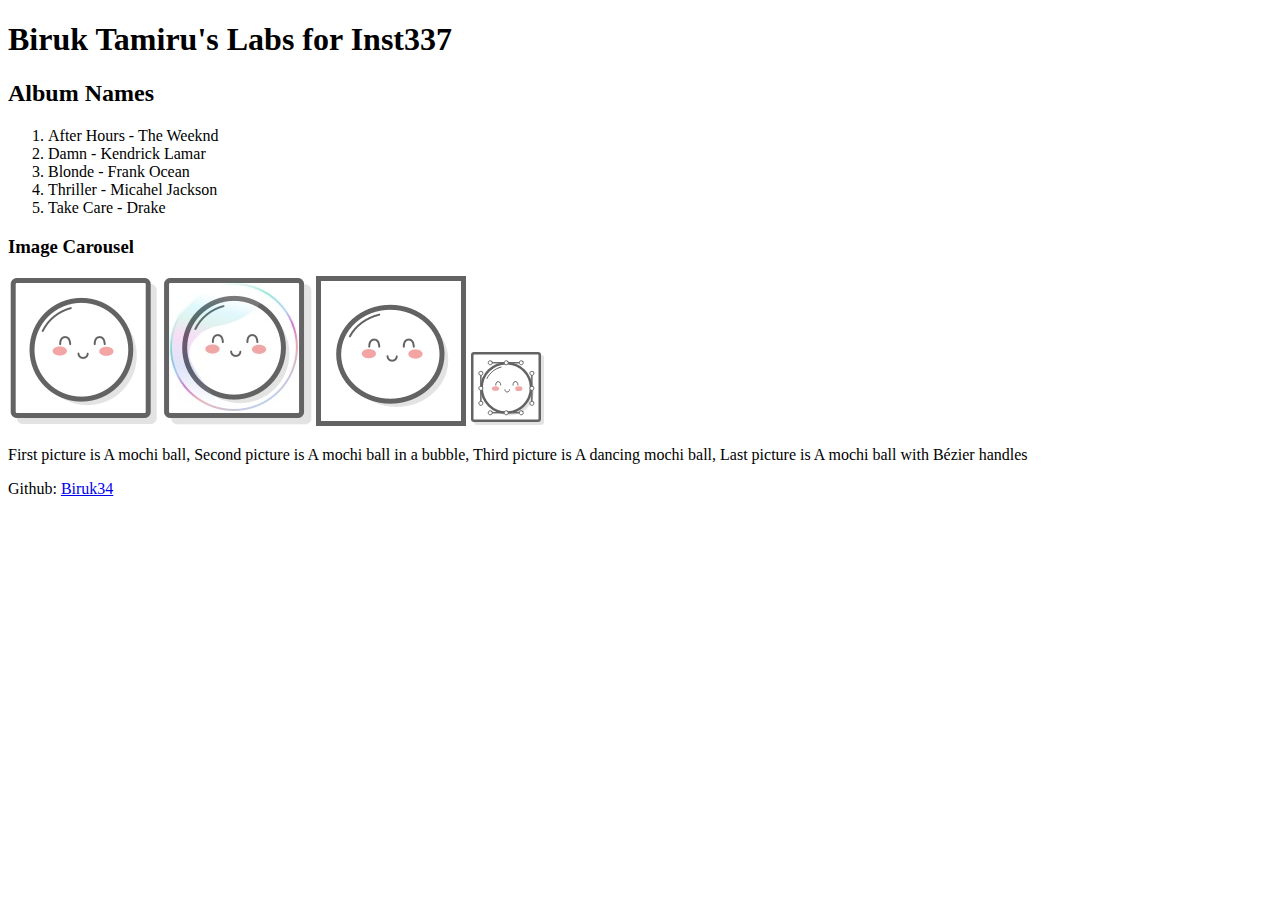
<file: client/lab_1/index.html>
<!DOCTYPE html>
<html>
  <head>
    <title> Biruk Tamiru's Labs for Inst337</title>
  </head>
  <body>
    <h1>Biruk Tamiru's Labs for Inst337</h1>
    <h2>Album Names</h2>
    <ol>
      <li>After Hours - The Weeknd</li>
      <li>Damn - Kendrick Lamar</li>
      <li>Blonde - Frank Ocean </li>
      <li>Thriller - Micahel Jackson </li>
      <li>Take Care - Drake </li>
  </ol>
  <h3>Image Carousel </h3>
  <img src = 'images/mochi.png'>
  <img src = 'images/mochi.jpg'>
  <img src = 'images/mochi.gif'>
  <img src = 'images/mochi.svg'>
  <p>
    <a>First picture is A mochi ball, Second picture is A mochi ball in a bubble, Third picture is A dancing mochi ball, Last picture is A mochi ball with Bézier handles</a>
    <p>
  <footer> 
    Github: <a href="https://github.com/Biruk34"> Biruk34</a>
  </footer>
  </body>
</html>
</file>
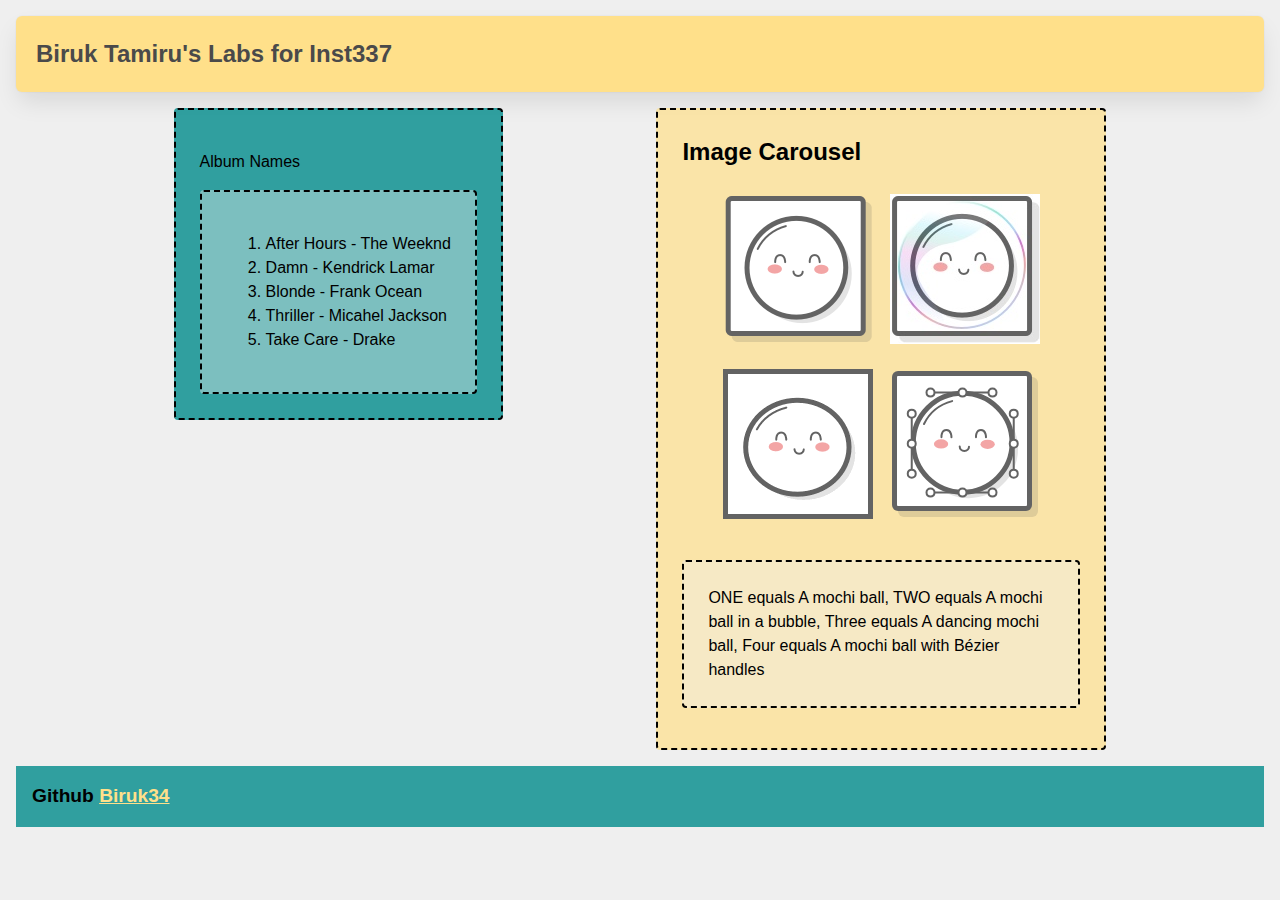
<file: client/lab_2/index.html>
<!DOCTYPE html>
<html>
  <head>
    <title> Biruk Tamiru's Labs for Inst337</title>
    <link rel="stylesheet" href="style.css">
  </head>
  <body>
    <div class="wrapper">
      <div class = "header">
    <h1>Biruk Tamiru's Labs for Inst337</h1>
    <div>
    <header>
      <div class="container"><div>
        <div class = "left_section box">
    <p>
      Album Names
    </p>
        </h2>
        <div class="box">
    <ol>
      <li>After Hours - The Weeknd</li>
      <li>Damn - Kendrick Lamar</li>
      <li>Blonde - Frank Ocean </li>
      <li>Thriller - Micahel Jackson </li>
      <li>Take Care - Drake </li>
  </ol>
  </div>
  </div>
  </div>
  <div class="right_section box">
  <h2>Image Carousel </h2>
  <div class = "grid">
  <img src = 'images/mochi.png'>
  <img src = 'images/mochi.jpg'>
  <img src = 'images/mochi.gif'>
  <img src = 'images/mochi.svg'>
</div>
  <p>
    <a class ="box"> ONE equals A mochi ball, TWO equals A mochi ball in a bubble, Three equals A dancing mochi ball, Four equals A mochi ball with Bézier handles</a>
    <p>
    </div>
    </div>
  <footer class = "footer"> Github <a href="https://github.com/Biruk34"> Biruk34</a> </footer>
  </body>
</html>
</file>
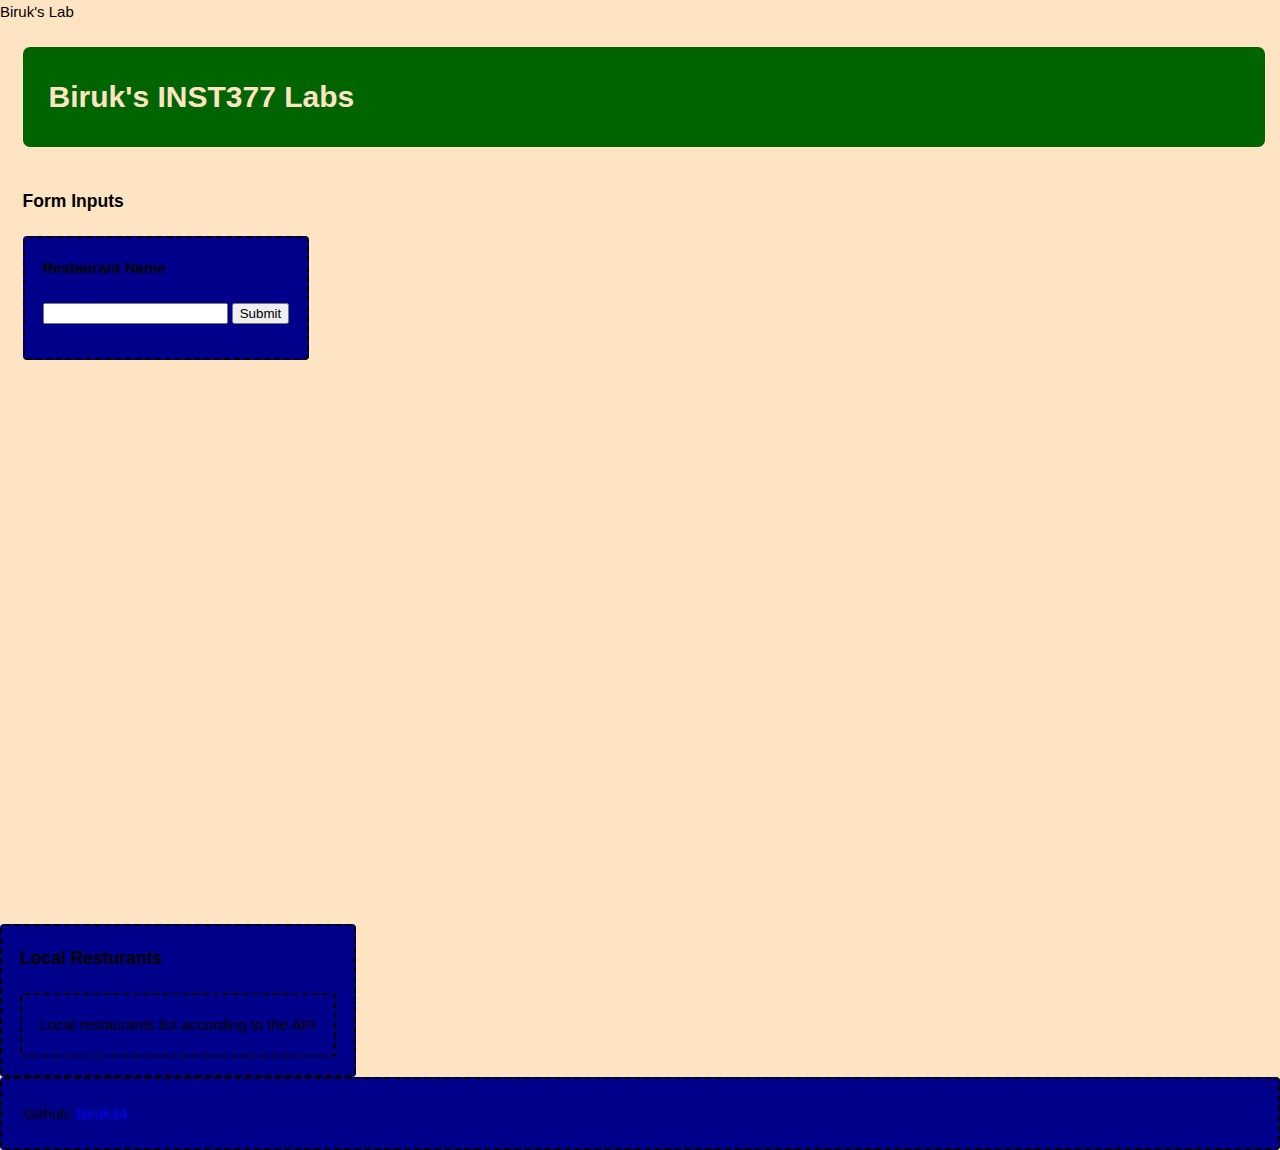
<file: client/lab_4/index.html>
<html lang= "en">
<head>
    <meta charset="UTF-8">
    <meta http-equiv="X-UA-Compatible" content="IE=edge">
    <meta name="viewport" content ="width=device-width, initial-scale=1.0">
    <title></title>Biruk's Lab</title>
    <link rel= "stylesheet" href="style.css">
</head>
<body>
    <div class = "wrapper">
        <header class= "header">
            <h1> Biruk's INST377 Labs</h1>
        <header>
            <div class= "container">
            </div class = "left_section box">
                <h3> Form Inputs</h3>
                    <div class ="box">
                        <h4>Restaurant Name</h4>
                    <form action="/api">
                    <label for = "restro"></label>
                    <input type ="text" name ="resto" id="resto"/>
                    <button type = "submit">Submit</button>
                            </form>
                    </div>
            </div>
            <div class = "carsoul"></div>
            <div class = "right_section box">
                <h3> Local Resturants</h3>
                <div class = "resturant_list">
                    <a class="box">Local restaurants list according to the API </a>
                </div>
                <div>
                      </div>
                      </div>
                    </body>
            <footer class = "footerbox">
                Github: <a href ="https://github.com/Biruk34"> Biruk34</a> </footer>
            </footer>
</html>
</file>
<file: client/lab_2/style.css>
* {
  box-sizing: border-box;
}

/* 
  These rules apply to actual HTML elements with no labelling!
  So: they style the tags directly
*/

html {
  background-color: #fff;
  font-size: 16px;
  min-width: 300px;
  overflow-x: hidden;
  overflow-y: scroll;

  /* these are specific to different browsers */
  -moz-osx-font-smoothing: grayscale;
  -webkit-font-smoothing: antialiased;
  text-rendering: optimizeLegibility;
  -webkit-text-size-adjust: 100%;
  -moz-text-size-adjust: 100%;
  text-size-adjust: 100%;
}

body {
  margin: 0;
  padding: 0;

  font-family: ‘Segoe UI’, Candara, ‘Bitstream Vera Sans’, ‘DejaVu Sans’, ‘Bitsream Vera Sans’, ‘Trebuchet MS’, Verdana, ‘Verdana Ref’, sans-serif;
  font-weight: 400;
  line-height: 1.5;
  background-color: rgb(239, 239, 239);
}


a {
  display: inline-block;
  text-decoration: none;
}

h2 {
  margin:0;
  padding:0;
  padding-bottom:1.5rem;
}

form {
  accent-color: hsla(120, 100%, 50%, 0.482);
}

/*
  - These styles use 'class names'
  - You can apply them by using the 'class' attribute on your HTML
  - like this: <div class="wrapper">
  - note that the period vanishes there!
*/


.wrapper {
  min-height: 100vh;
  display: flex;
  flex-direction: column;
  margin: 0;
  flex: 1;
}

.container {
  margin: 0 20px;
  display: flex;
  justify-content: space-evenly;
  align-items: start;
  flex:1;
}

.header {
  padding-top: 1rem;
  padding-left: 1rem;
  padding-right: 1rem;
  padding-bottom: 1.5rem;
}


/*
  This rule implies that the H1 tag lives within another HTML tag
  It "inherits" some rules from the above
  Those rules won't apply to an h1 that's outside a block with the class of 'header'
*/

.header h1 {
  display: block;
  /* this will push other blocks out of the way */

  /* colors */
  background-color: #ffe08a;
  color: #4a4a4a;

  /* shapes */
  border-radius: 6px;
  font-size: 1.5rem;
  padding: 1.25rem;
  margin:0; /* removing the margin on h1 tags means the header pins to the top if we move it around */


  /* box-shadows are fancy */
  box-shadow: 0 0.5em 1em -0.125em rgb(10 10 10 / 10%), 0 0 0 1px rgb(10 10 10 / 2%);
}


/*
  Rules can be combined on a block to apply the 'cascade' in order
  So you can use two classnames in a single class attribute
  like: <div class="box section">

  Rules may combine in unexpected ways - remember that the LAST thing written in this file will have "priority"
  And will be what displays in your client
*/

.box {
  background-color: rgba(239, 239, 239, 0.40);
  border: 2px dashed;
  border-radius: 4px;

  width: fit-content;
  height:fit-content;
  padding: 1.5rem;
  margin: 0 auto;
}

.left_section {
  background-color: rgba(0, 139, 139, 0.8);
  flex: 0 1 auto;
  margin: 1rem;
  padding: 1.5rem;
}

.right_section {
  background-color: rgba(255, 224, 138, 0.7);
  flex: 1 2 auto;
  margin: 1rem;
  align-items: center;
  max-width: 450px;
}

/*
  This block is actually dependent on the "container" block having a flex set on it
  and the "wrapper" block displaying as a flex column with a "vertical height" (vh) of 100.
  That serves to cram the footer to the bottom of the page.
*/

.footer {
  flex-shrink: 0;
  padding: 1rem;
  background-color: rgba(0, 139, 139, 0.8);
  font-size: 1.2rem;
  font-weight: 600;
}

.footer a {
  color: rgba(255, 224, 138, 1);
  text-decoration: underline;
}

/*
  This is an example of a 'pseudoclass'
  In this instance, it says what to do if a mouse hovers over a link
  This is pretty desktop-specific, since there's no hover function on touchscreens
*/
.footer a:hover {
  /* Hue, saturation, luminosity, alpha */
  background-color: hsla(0, 0%, 90%, 0.15);
  /* red, green, blue, alpha */
  color: rgb(246, 169, 93);
  text-decoration: none;
}

.subtitle {
  color: rgba(0, 0, 0, 0.8);
  margin: 0px;
  margin-bottom: 5px;
}


/* Deploy this with images as direct "children" and the images should pop into shape */
.grid {
  display: flex;
  justify-content: space-evenly;
  flex-flow: wrap;
  width: 350px;
  height: 350px;
  margin: 0 auto;
}

.grid img {
  width: 150px;
  height: 150px;
}
</file>
<file: client/lab_4/style.css>
* {
  box-sizing: border-box;
}

html {
  background-color: #00fff0;
  font-size: 15px;
  min-width: 300px;
  overflow-x: hidden;
  overflow-y: scroll;


  -moz-osx-font-smoothing: grayscale;
  -webkit-font-smoothing: antialiased;
  text-rendering: optimizeLegibility;
  -webkit-text-size-adjust: 100%;
  -moz-text-size-adjust: 100%;
  text-size-adjust: 100%;
}

body {
  margin: 0;
  padding: 0;
  
  font-family: 'Segoe UI', Tahoma, Geneva, Verdana, sans-serif,'Gill Sans', 'Gill Sans MT', Calibri, 'Trebuchet MS';
  font-weight: 400;
  line-height: 1.6;
  background-color: bisque;
}
a {
  display: inline-block;
  text-decoration: none;
}

h2,h3,h4 {
  margin: 0;
  padding: 0;
  padding-bottom: 1.4rem;
}

form{
  accent-color: hsla(120, 100%, 50%, 0.5);
}

.header { 
  padding-top: 1.5rem;
  padding-left: 1.5rem;
  padding-right:1rem;
  padding-bottom: 2rem;
}

.wrapper{
  min-height: 100vh;
  display: flex;
  flex-direction: column;
  margin: 0;
  flex: 1;
}

.container {
  margin: 20px;
  display: flex;
  justify-content: space-evenly;
  align-items: start;
  flex: 0;
}

.header h1 {
  display: block;
  background-color: darkgreen;
  color: bisque;
  border-radius: 7px;
  font-size: 2rem;
  padding: 1.74rem;
  margin: 0;
  box-shadow: 0 0.5cm 1cm -0.12cm rgb(10,10,10 /10%), 0 0 0 1px rgb(10,10,10 /2%);
}

.box { 
  background-color: darkblue;
  border: 2px dashed;
  border-radius :4px;

  width: fit-content;
  height: fit-content;
  padding: 1.2rem;
  margin: o auto;
}

.footerbox {
  background-color: darkblue;
  border: 2px dashed;
  border-radius :4px;

  height:fit-content;
  padding: 1.5rem;
  margin:auto;
}

.right_selection { 
  background-color: darkblue;
  flex: auto;
  margin: 1rem;
  align-items: center;
  display: flex;
  flex-direction: column;
}
.left_selection { 
  background-color: darkblue;
  flex: auto;
  margin: 1rem;
  padding: 1.2rem;
}

.footer {
  flex-shrink: 0;
  padding: 1.2rem;
  background-color: blanchedalmond;
  font-size: 1rem;
  font-weight: 100;
}
.footer a {
  color:aqua;
  text-decoration: solid;
}

.footer a:hover {
  background-color: blueviolet;
  color: chocolate;
  text-decoration: none;
}
.footer a:hover {
  
  background-color: hsla(0, 0%, 90%, 0.15);
  color: rgb(246, 169, 93);
  text-decoration: none;
}

.subtitle {
  color: rgba(0, 0, 0, 0.8);
  margin: 0px;
  margin-bottom: 5px;
}



.grid {
  display: flex;
  justify-content: space-evenly;
  flex-flow: wrap;
  width: 350px;
  height: 350px;
  margin: 0 auto;
}

.grid img {
  width: 150px;
  height: 150px;
}


/* Carousel */
div.carousel {
  max-width: 300px;
  overflow: hidden;
  text-align: center;
  display: flex;
  flex-direction: row;
  align-items: center;
  justify-content: space-between;
  margin: 0 auto;
  margin-bottom: 1rem;
}

.carousel .slides {
  display: flex;
  overflow-x: auto;
  scroll-snap-type: x mandatory;
  scroll-behavior: smooth;
  -webkit-overflow-scrolling: touch;
}

.hidden {
  display: none;
}

.visible {
  display: block;
}

.carousel_item img {
  width: 150px; 
}

.prev,
.next {
  border: none;
  margin: 2px;
  text-align: center;
  border-radius: 5px;
  font-weight: bold;
  height: 45px;
  padding: 10px;
  line-height: 0; 
  border: 2px solid rgb(99,99,99); 
}

.prev:focus,
.next:focus {
  margin: 0;
 
}

.prev:hover,
.next:hover {
  /* Pick a good background colour for your hover pseudoclass */
}
/*
Form Styles
*/

form input 0
    /* This is a hack to make sure our boxes line up with one another nicely */
    width: 100%;
    width: -moz-available;          /* WebKit-based browsers will ignore this. */
    width: -webkit-fill-available;  /* Mozilla-based browsers will ignore this. */
    width: fill-available;

    /* here we are setting white space correctly */
    margin-bottom: 1rem;
    height: 2rem;
    border-radius: 4px;

  form label {
    width: 100%;
    width: -moz-available;          /* WebKit-based browsers will ignore this. */
    width: -webkit-fill-available;  /* Mozilla-based browsers will ignore this. */
    width: fill-available;
    align-items: flex-start;

    display: block; /* this turns the label text into a box we can set margins on */
    margin-bottom: 0.5rem;
  }

/* How To Write A Media Query For Small Screens */

@media only screen and (max-width: 736px){
    /* Rules in here will only apply when a screen is the correct size */
    /* check it out by using your developer tools to shrink your screen-size */
    .container {
      background-color: rgba(204, 8, 162, 0.65);
    }
}
</file>
